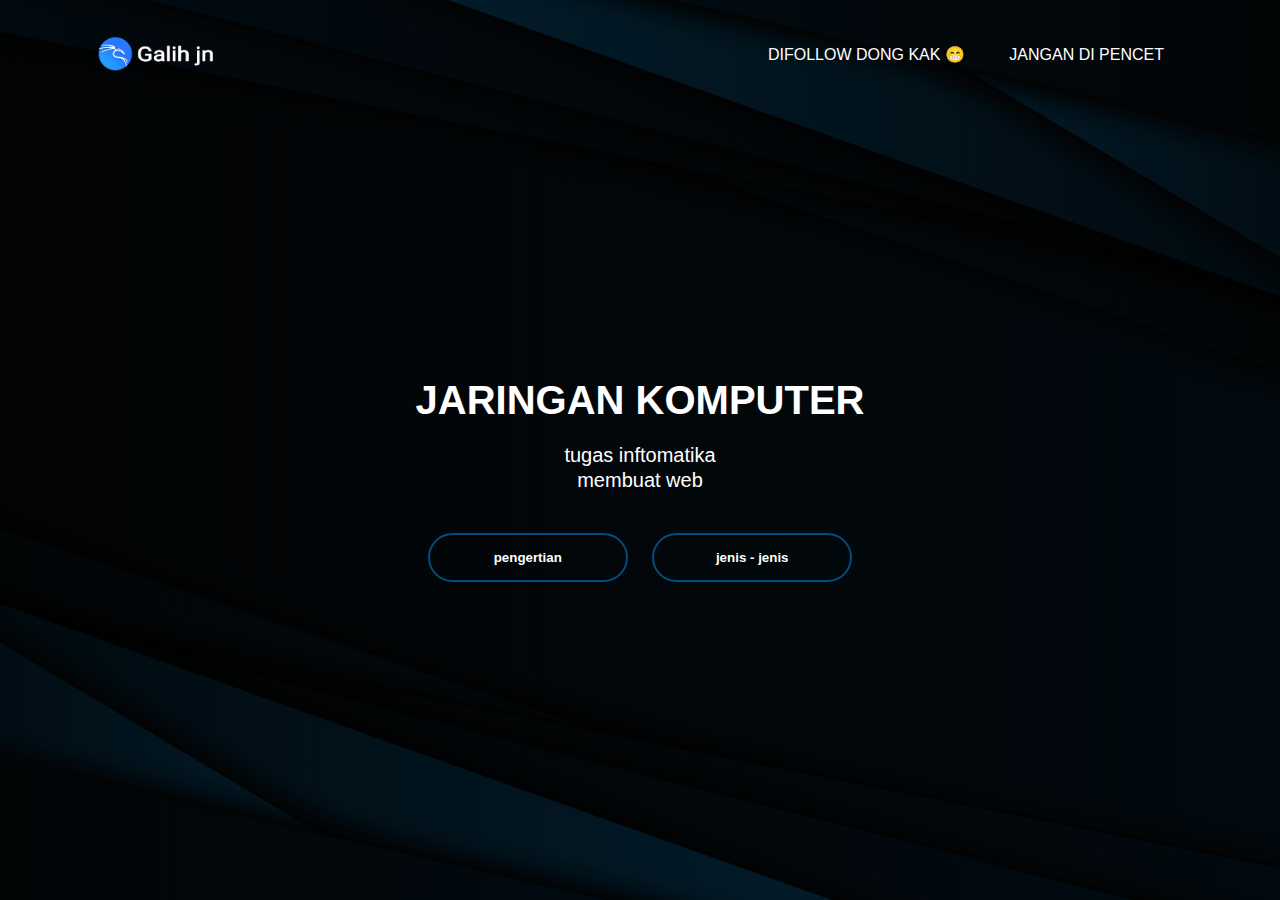
<file: index.html>
<html lang="en">
<head>
    <meta charset="UTF-8">
    <link rel="shortcut icon" type="x-icon" href="logo.png">
    <meta name="viewport" content="width=device-width, initial-scale=1.0">
    <title>jaringan komputer</title>
    <link rel="stylesheet" href="index.css">
</head>
<body>

    <div class="banner">
        <div class="navbar">
            <img src="logo gl.png" class="logokl">
            <ul>
                <li><a href="#">difollow dong kak 😁</a></li>
                <li><a href="#">jangan di pencet</a></li>
            </ul>
        </div>

        <div class="content">
            <h1>JARINGAN KOMPUTER</h1>
            <p>tugas inftomatika <br>membuat web</p>

        <div>
            <a href="pengertian.html"><button type="button"><span></span>pengertian</button></a>
            <a href="jenis jenis.html"><button type="button"><span></span>jenis - jenis</button></a>
        </div>
            
        </div>


    </div>
</body>
</html>
</file>
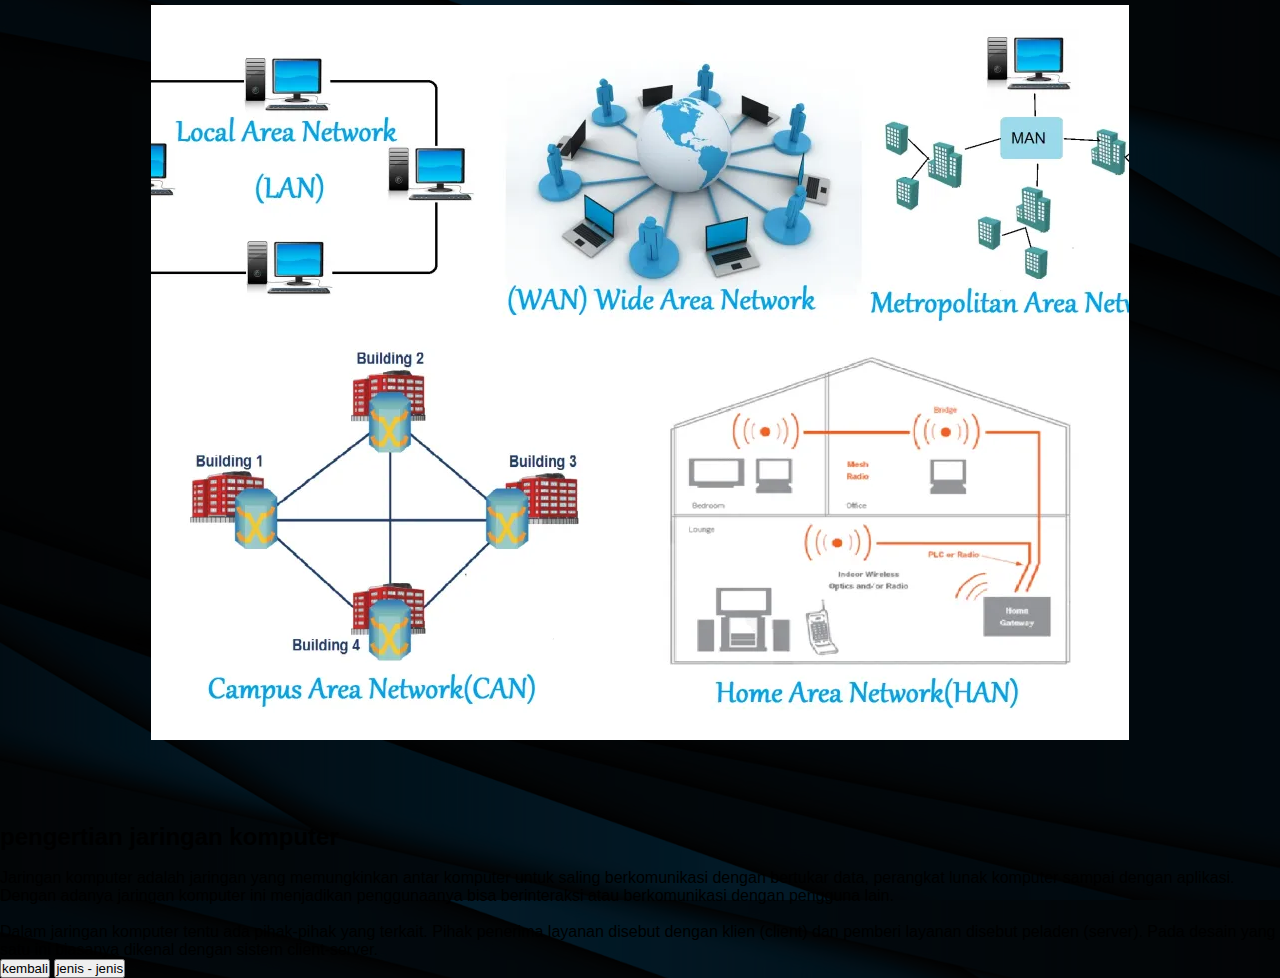
<file: jenis jenis.html>
<html lang="en">
<head>
    <meta charset="UTF-8">
    <link rel="shortcut icon" type="x-icon" href="logo.png">
    <meta name="viewport" content="width=device-width, initial-scale=1.0">
    <link rel="stylesheet" href="jenis jenis..css">
    <title>jenis jenis</title>
</head>
<body> 
    <div class="bungkus">
        <div class="parent">
            <img src="jenis jaringan.webp" class="jenis">
        </div>
        <div class="kotakteks">
            <h1>
                <h2>pengertian jaringan komputer</h2><br>
                <p>
                    Jaringan komputer adalah jaringan yang memungkinkan antar komputer untuk saling berkomunikasi dengan bertukar data,  perangkat lunak komputer sampai dengan aplikasi. Dengan adanya jaringan komputer ini menjadikan penggunaanya bisa berinteraksi atau berkomunikasi dengan pengguna lain. <br> <br>Dalam jaringan komputer tentu ada pihak-pihak yang terkait. Pihak penerima layanan disebut dengan klien (client) dan pemberi layanan disebut peladen (server). Pada desain yang satu ini biasanya dikenal dengan sistem client-server.
                </p>
            </h1>
            <div class="navv">
                <a href="index.html"><button type="button"><span></span>kembali</button></a>
                <a href="jenis jenis.html"><button type="button"><span></span>jenis - jenis</button></a>
            </div>
        </div>
    </div>
</body>
</html>
</file>
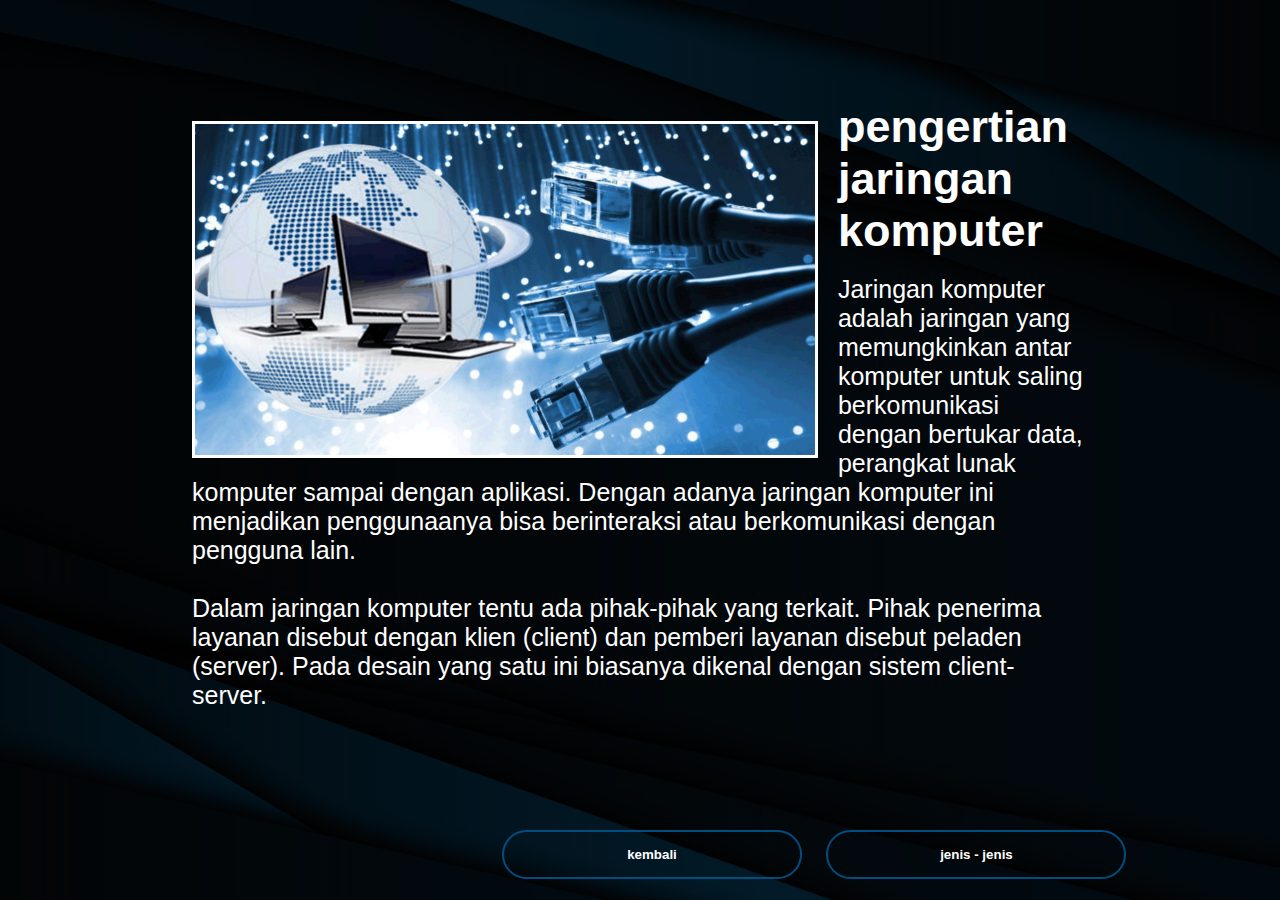
<file: pengertian.html>
<html lang="en">
<head>
    <meta charset="UTF-8">
    <link rel="shortcut icon" type="x-icon" href="logo.png">
    <meta name="viewport" content="width=device-width, initial-scale=1.0">
    <link rel="stylesheet" href="pengertian.css">
    <title>pengertian</title>
</head>
<body> 
    <div class="bungkus">
        <img src="ilus.jpg" alt="">
        <div class="kotakteks">
            <h1>
                <h2>pengertian jaringan komputer</h2><br>
                <p>
                    Jaringan komputer adalah jaringan yang memungkinkan antar komputer untuk saling berkomunikasi dengan bertukar data,  perangkat lunak komputer sampai dengan aplikasi. Dengan adanya jaringan komputer ini menjadikan penggunaanya bisa berinteraksi atau berkomunikasi dengan pengguna lain. <br> <br>Dalam jaringan komputer tentu ada pihak-pihak yang terkait. Pihak penerima layanan disebut dengan klien (client) dan pemberi layanan disebut peladen (server). Pada desain yang satu ini biasanya dikenal dengan sistem client-server.
                </p>
            </h1>
            <div class="navv">
                <a href="index.html"><button type="button"><span></span>kembali</button></a>
                <a href="jenis jenis.html"><button type="button"><span></span>jenis - jenis</button></a>
            </div>
        </div>
    </div>
</body>
</html>
</file>
<file: index.css>
*{
    margin: 0;
    padding: 0;
    font-family: sans-serif;
}

.banner{
    width: 100%;
    height: 100vh;
    background-image: linear-gradient(rgba(0,0,0,0.75),rgba(0,0,0,0.75)),url(back.jpg);
    background-size: cover;
    background-position: center;
}

.navbar{
    width: 85%;
    margin: auto;
    padding: 35px 0;
    display: flex;
    align-items: center;
    justify-content: space-between
}

.logokl{
width: 120px;
cursor: pointer;
}

.navbar ul li{
    list-style: none;
    display: inline-block;
    margin: 0 20px;
    position: relative;
}

.navbar ul li a{
    text-decoration: none;
    color: #fff;
    text-transform: uppercase;
}

.navbar ul li::after{
    content: '';
    height: 3px;
    width: 0;
    background: #004d80;
    position: absolute;
    left: 0;
    bottom: -10px;
    transform: 1s;
}

.navbar ul li:hover::after{
    width: 100%;
}

.content{
    width: 100%;
    position: absolute;
    top: 50%;
    transform: translateY(-50%);
    text-align: center;
    color: #fff;
}

.content h1{
    font-size: 40px;
    margin-top: 80px;
}

.content p{
    font-size: 20px;
    margin: 20px auto;
    font-weight: 100;
    line-height: 25px;
}

button{
    width: 200px;
    padding: 15px 0;
    text-align: center;
    margin: 20px 10px;
    border-radius: 25px;
    font-weight: bold;
    border: 2px solid #004d80;
    background: transparent;
    color: #fff;
    cursor: pointer;
    position: relative;
    overflow: hidden;
}

span{
    background: #004d80;
    height: 100%;
    width: 0;
    border-radius: 25px;
    position: absolute;
    left: 0;
    bottom: 0;
    z-index: -1;
    transition: 0.4;
}

button:hover span{
    width: 100%;
}

button:hover{
    border: none;
}
</file>
<file: jenis jenis..css>
*{
    margin: 0;
    padding: 0;
    font-family: sans-serif;
}

body{
    display: flex;
    justify-content: center;
    align-items: center;
    min-height: 100vh;
    background-image: linear-gradient(rgba(0,0,0,0.75),rgba(0,0,0,0.75)),url(back.jpg);
    background-size: cover;
    background-position: center;
}

.parent{
    position: relative;
    height: 100vh;
}

.jenis{
    position: absolute;
    top: 0;
    left: 0;
    right: 0;
    bottom: 0;
    margin: auto;
}
</file>
<file: pengertian.css>
*{
    margin: 0;
    padding: 0;
    font-family: sans-serif;
}

body{
    display: flex;
    justify-content: center;
    align-items: center;
    min-height: 100vh;
    background-image: linear-gradient(rgba(0,0,0,0.75),rgba(0,0,0,0.75)),url(back.jpg);
    background-size: cover;
    background-position: center;
}

.bungkus{
    margin: 150px auto;
    width: 70%;
}

img{max-width: 620px;
    float: left;
    border: 3px solid #fff;
    margin-right: 20px;
    margin-top: 20px;
    
}

.kotakteks{
    color: #fff;
}

.kotakteks h2 {
    font-size: 45px;
}

.kotakteks p {
    font-size: 25px;
}

button{
    width: 300px;
    padding: 15px 0;
    margin: 20px 10px;
    left: 300px;
    top: 100px;
    border-radius: 25px;
    font-weight: bold;
    border: 2px solid #004d80;
    background: transparent;
    color: #fff;
    cursor: pointer;
    position: relative;
    overflow: hidden;
}

span{
    background: #004d80;
    height: 100%;
    width: 0;
    border-radius: 25px;
    position: absolute;
    left: 0;
    bottom: 0;
    z-index: -1;
    transition: 0.4;
}

button:hover span{
    width: 100%;
}

button:hover{
    border: none;
}
</file>
